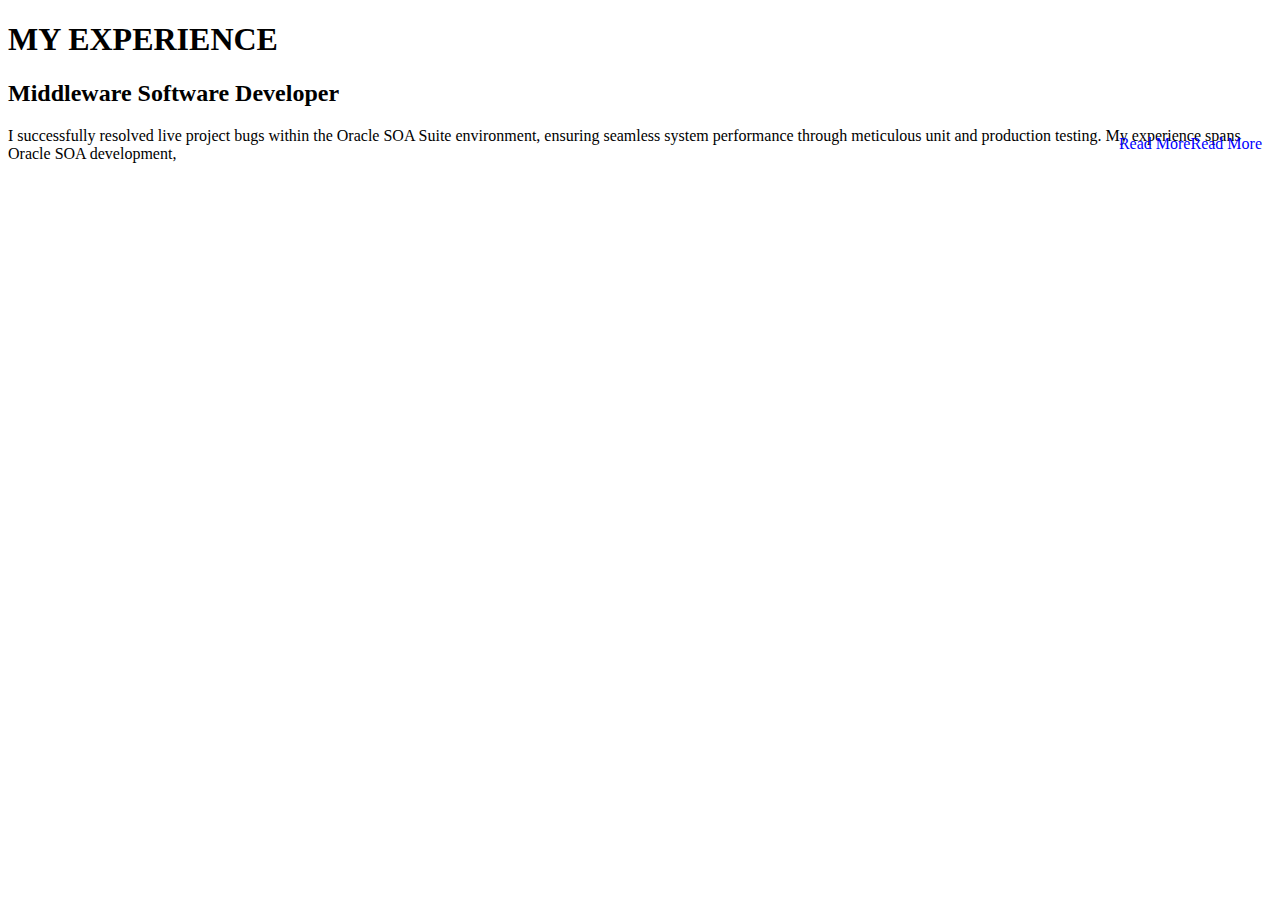
<file: slider.html>
<!DOCTYPE html>
<html lang="en">
<head>
    <meta charset="UTF-8">
    <meta name="viewport" content="width=device-width, initial-scale=1.0">
    <title>Document</title>
    <link rel="stylesheet" href="slider.css">
    <link rel="stylesheet" href="slider.js">
    <link rel="stylesheet" href="pic2.css">
</head>
<body>
    <section>
        <div class="services" id="services">
          <div class="container">
            <h1 class="sub-title"> MY <span>EXPERIENCE</span></h1>
            <div class="services-list">
              <div class="service-box">
                <i class='bx bx-expand-horizontal'></i>
                <h2>Middleware Software Developer</h2>
                <p>
                  I successfully resolved live project bugs within the Oracle SOA Suite environment, ensuring seamless system performance through meticulous unit and production testing. My experience spans Oracle SOA development,
                  <span class="extra"> Oracle Database work, and gaining proficiency in the Oracle OIC tool. Additionally, I adeptly design SQL queries, contributing significantly to live projects while ensuring their smooth operation.</span>
                </p>
                <span class="read-more-btn">Read More</span>
              </div>
              <!-- Other service boxes with similar structure -->
            </div>
          </div>
        </div>
      </section>
      

</body>
</html>
</file>
<file: slider.css>
.slider {
    position: relative;
    width: 100%;
    overflow: hidden;
    height: 400px; /* Set your desired height */
  }
  
  .slide {
    position: absolute;
    width: 100%;
    display: none;
  }
  
  .slide img {
    width: 100%;
    height: 100%;
    object-fit: cover; /* Ensure images cover the entire slide */
  }
  
  .slide-content {
    position: absolute;
    top: 50%;
    left: 50%;
    transform: translate(-50%, -50%);
    text-align: center;
    color: #fff;
  }
  
  /* Show the first slide initially */
  .slide:first-child {
    display: block;
  }
</file>
<file: pic2.css>
@media screen and (max-width: 768px){

    
    .box2{
        position: relative;
        width: 600px;
        height: 600px;
        background: rgb(244, 244, 245);
        border-radius: 50%;
        /* border-width: 30pxpx; */
        overflow: hidden;
        margin-left: 230px;
        opacity: 0.;
        animation: slideRight 2s ease forwards ;
        animation-delay: .3s;
        margin-top: 120px;
        /* padding-bottom: 80px; */
    }

    .bg{
        /* background-color: rgb(20, 20, 78); */
        width: 999px;
        height: 40vh;
        margin-top: -45px;
        padding-top: 12px;
        border: 10px beige;

       
    }

 

    .box2::before{
        content: '';
        position: absolute;
        inset: -10px 130px;
        background: linear-gradient(315deg, #00ccff,#d400d4);
        transition: 0.5s;
        animation: animate 4s linear infinite;
        border: 10px;
       
    }



    .box2:hover::before{
        inset: -20px 0px;
    }

    @keyframes animate{
        0%{
            transform: rotate(0deg);
        }
        100%{
            transform: rotate(360deg);
        }
    }

        
    .pic1{
        width: 400px;
        border: none;
        border-radius: 50%;
        margin-left: 0px;
        margin-top: 0px;
        opacity: 0;
        animation: slideRight 1s ease forwards ;
        animation-delay: .1s;
        /* border: 10px; */
        
        
    }




    .box2::after{
        content: '';
        position: absolute;
        inset: 6px;
        background: #2b3049;
        border-radius:50% ;
        /* border: 10px; */
        z-index: 1;
    }

    .about-img{
        position: absolute;
        inset: 30px;
        border: 10px solid #15161b;
        z-index: 3;
        border-radius: 50%;
        overflow: hidden;
        display: flex;
        justify-content: center;
        align-items: center;
        flex-direction: column;
        /* padding-left: 120px; */
        

    }

    .about-img img{
        position: absolute;
        top: 0;
        left: 0;
        width: 100%;
        height: 100%;
        object-fit: cover;
        transition: 0.5s;
        pointer-events: none;
        z-index: 3;
       /* padding-right: 80px; */
       /* border: 10px; */
       
    }

    .box2:hover .about-img img{
        opacity: 0;
        /* border: 10px; */
    }

    .about-img h2{
        position: relative;
        font-size: 1.5rem;
        text-align: center;
        color: #4e0707;
        font-weight: 600;
        letter-spacing: 0.05em;
        text-transform: uppercase;
        border: 10px;
    }

    .about-img h2 span{
        font-weight: 300;
        font-size: 0.75em;
        border: 10px;
    }

    .about-img a{
        position: relative;
        margin-top: 10px;
        padding: 10px 20px;
        background: #fff;
        color: black;
        border-radius: 25px;
        font-weight: 500;
        font-size: 1.25em;
        text-transform: uppercase;
        letter-spacing: 0.05em;
        text-decoration: none;
        transition: 0,05s;
        border: 10px;

    }

    .about-img a:hover{
        letter-spacing: 0.2em;
    } 
}




















.extra {
    display: none;
  }
  
  .read-more-btn::before {
    content: "Read More";
  }
  
  .read-more-btn.active::before {
    content: "Read Less";
  }
  
  .services-list .service-box {
    position: relative;
  }
  
  .services-list .service-box .read-more-btn {
    position: absolute;
    bottom: 10px;
    right: 10px;
    cursor: pointer;
    color: blue;
  }
</file>
